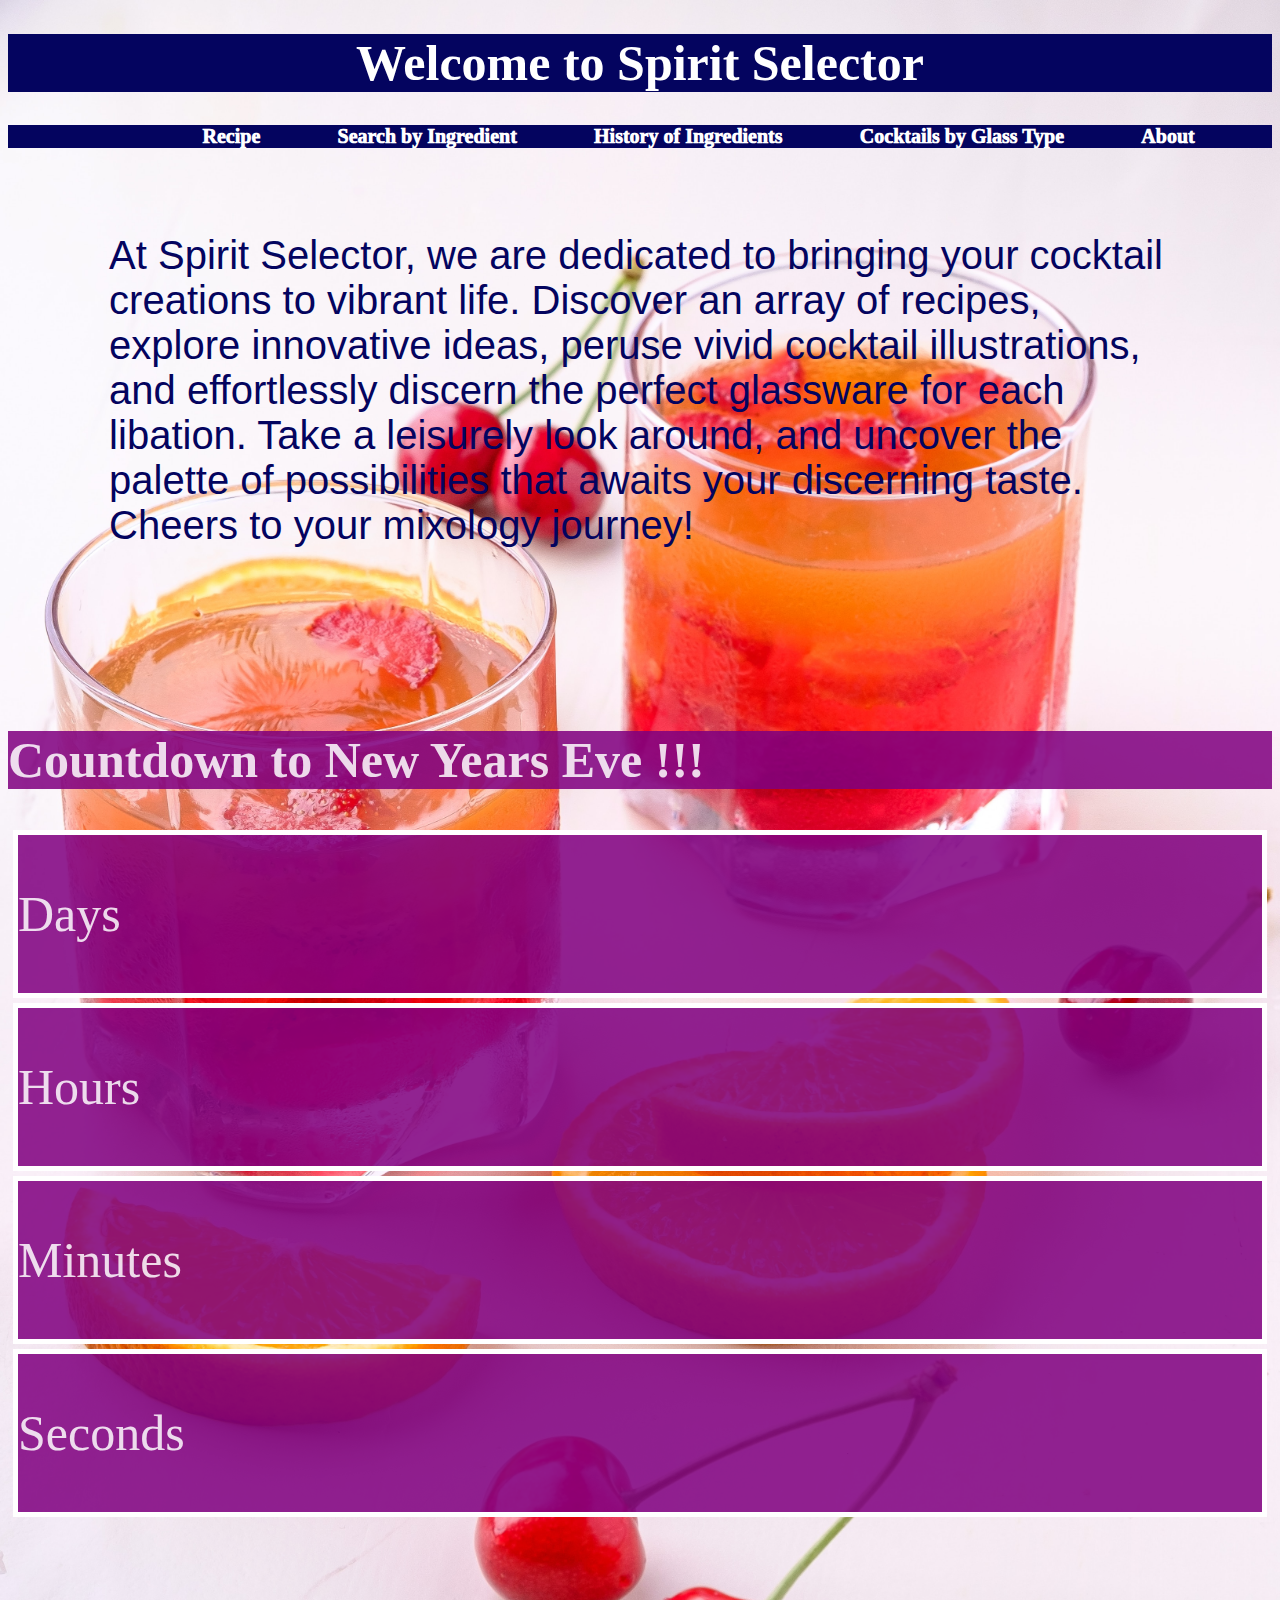
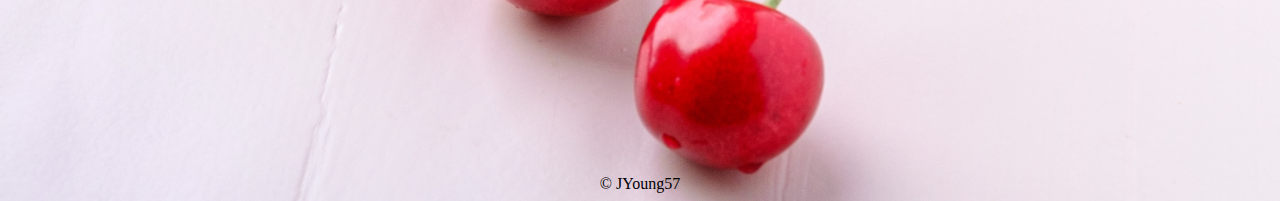
<file: index.html>
<!DOCTYPE html>
<html lang="en">
  <head>
    <meta charset="UTF-8" />
    <meta name="viewport" content="width=device-width, initial-scale=1.0" />
    <title>Spirit Selector</title>
    <link href="https://cdn.jsdelivr.net/npm/bootstrap@5.3.2/dist/css/bootstrap.min.css"
      rel="stylesheet"
      integrity="sha384-T3c6CoIi6uLrA9TneNEoa7RxnatzjcDSCmG1MXxSR1GAsXEV/Dwwykc2MPK8M2HN"
      crossorigin="anonymous"/>
    <style>
      svg {display: none;}
    </style>
    <link rel="stylesheet" href="css/style.css" />
  </head>
  <body id="background">
    <header>
      <div class="navigation">
        <h1><a href="index.html" style="color: white;">Welcome to Spirit Selector</h1>
        <ul>
          <li><a href="recipe.html" style="color: white;">Recipe</a></li>
          <li><a href="searchIngredient.html" style="color: white;">Search by Ingredient</a></li>
          <li><a href="historyIngredient.html" style="color: white;">History of Ingredients</a></li>
          <li><a href="cocktailGlass.html" style="color: white;">Cocktails by Glass Type</a></li>
          <li><a href="about.html" style="color: white;">About</a></li>
        </ul>
      </div>
    </header>
    <main>
      <div class="background"></div>
      <div class="opening">
        <p>
          At Spirit Selector, we are dedicated to bringing your cocktail
          creations to vibrant life. Discover an array of recipes, explore
          innovative ideas, peruse vivid cocktail illustrations, and
          effortlessly discern the perfect glassware for each libation. Take a
          leisurely look around, and uncover the palette of possibilities that
          awaits your discerning taste. Cheers to your mixology journey!
        </p>
      </div>
      <section class="container p-4">
        <h2 class="text-center p-3">Countdown to New Years Eve !!!</h2>
        <div class="d-flex text-center justify-content-center">
          <div class="countdown p-4" style="margin: 5px">
            <p id="days"></p>
            <p>Days</p>
          </div>
          <div class="countdown p-4" style="margin: 5px">
            <p id="hours"></p>
            <p>Hours</p>
          </div>
          <div class="countdown p-4" style="margin: 5px">
            <p id="minutes"></p>
            <p>Minutes</p>
          </div>
          <div class="countdown p-4" style="margin: 5px">
            <p id="seconds"></p>
            <p>Seconds</p>
          </div>
        </div>
      </section>
    </main>
    <footer>&copy; JYoung57</footer>
    <script src="js/app.js"></script>
  </body>
</html>
</file>
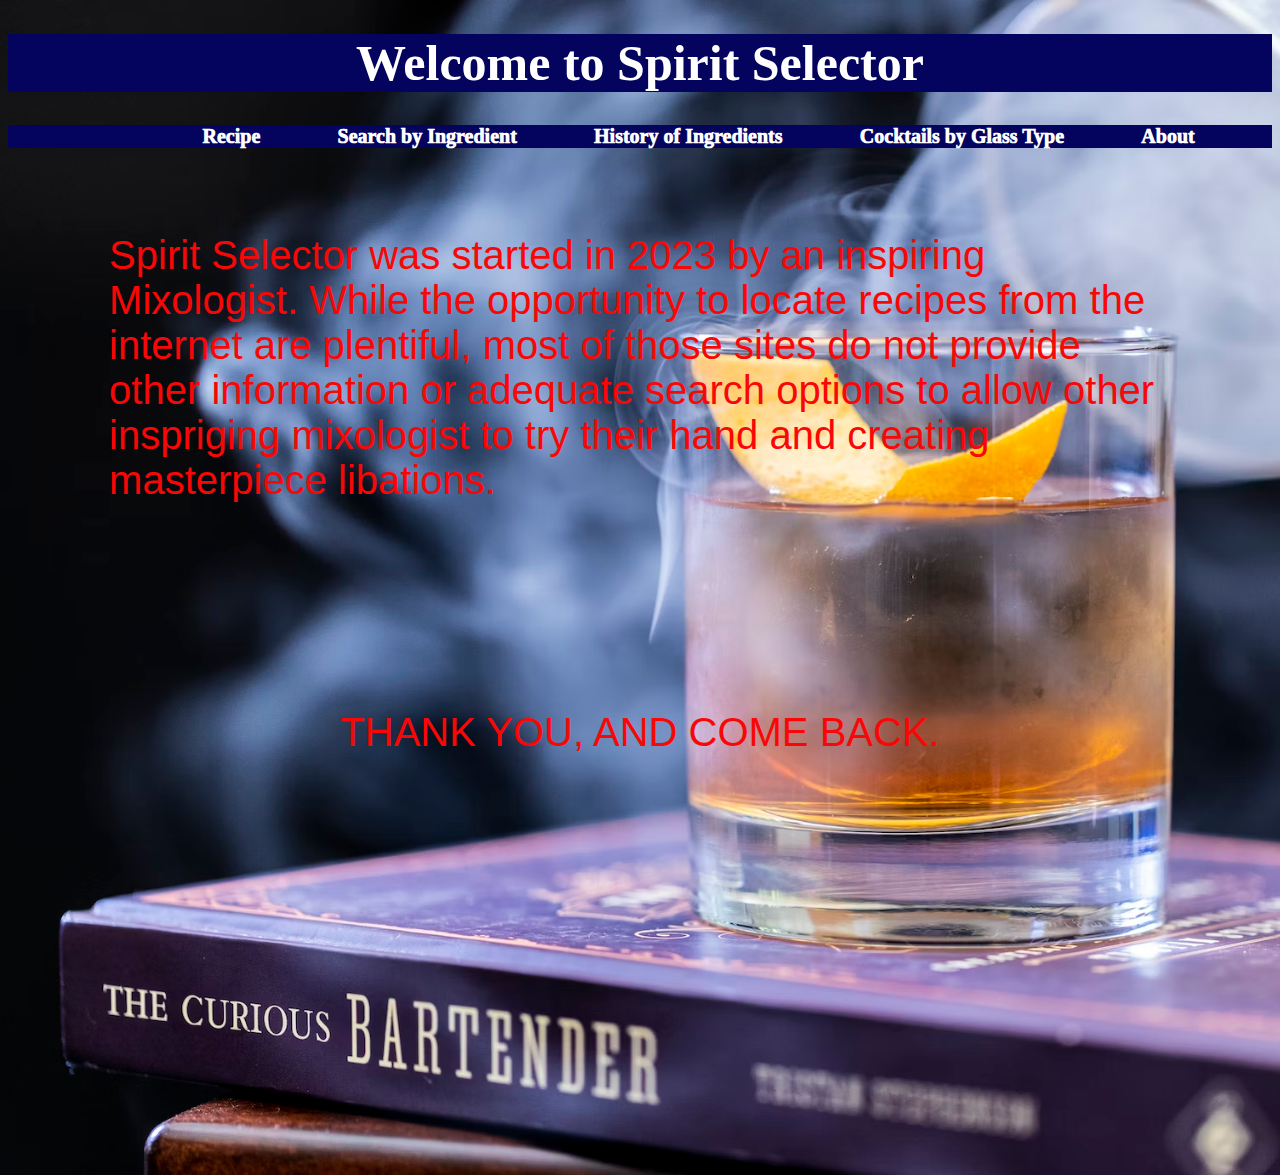
<file: about.html>
<!DOCTYPE html>
<html lang="en">
  <head>
    <meta charset="UTF-8" />
    <meta name="viewport" content="width=device-width, initial-scale=1.0" />
    <title>Spirit Selector</title>
    <link href="https://cdn.jsdelivr.net/npm/bootstrap@5.3.2/dist/css/bootstrap.min.css"
      rel="stylesheet"
      integrity="sha384-T3c6CoIi6uLrA9TneNEoa7RxnatzjcDSCmG1MXxSR1GAsXEV/Dwwykc2MPK8M2HN"
      crossorigin="anonymous"/>
    <style>
      svg {display: none;}
    </style>
    <link rel="stylesheet" href="css/style.css" />
  </head>
  <body id="aboutBackground">
    <header>
      <div class="navigation">
        <h1><a href="index.html" style="color: white;">Welcome to Spirit Selector</h1>
        <ul>
          <li><a href="recipe.html" style="color: white;">Recipe</a></li>
          <li><a href="searchIngredient.html" style="color: white;">Search by Ingredient</a></li>
          <li><a href="historyIngredient.html" style="color: white;">History of Ingredients</a></li>
          <li><a href="cocktailGlass.html" style="color: white;">Cocktails by Glass Type</a></li>
          <li><a href="about.html" style="color: white;">About</a></li>
        </ul>
      </div>
    </header>
    <main>
      <div class="closing">
        <p>Spirit Selector was started in 2023 by an inspiring Mixologist.  While the opportunity to locate recipes from the internet are plentiful, most of those sites do not provide other information or adequate search options to allow other inspriging mixologist to try their hand and creating masterpiece libations.</p>
      </div>
      <div class="closing">
        <p>THANK YOU, AND COME BACK.</p>
      </div>
    </main>
    <footer>&copy; JYoung57</footer>
  </body>
</html>
</file>
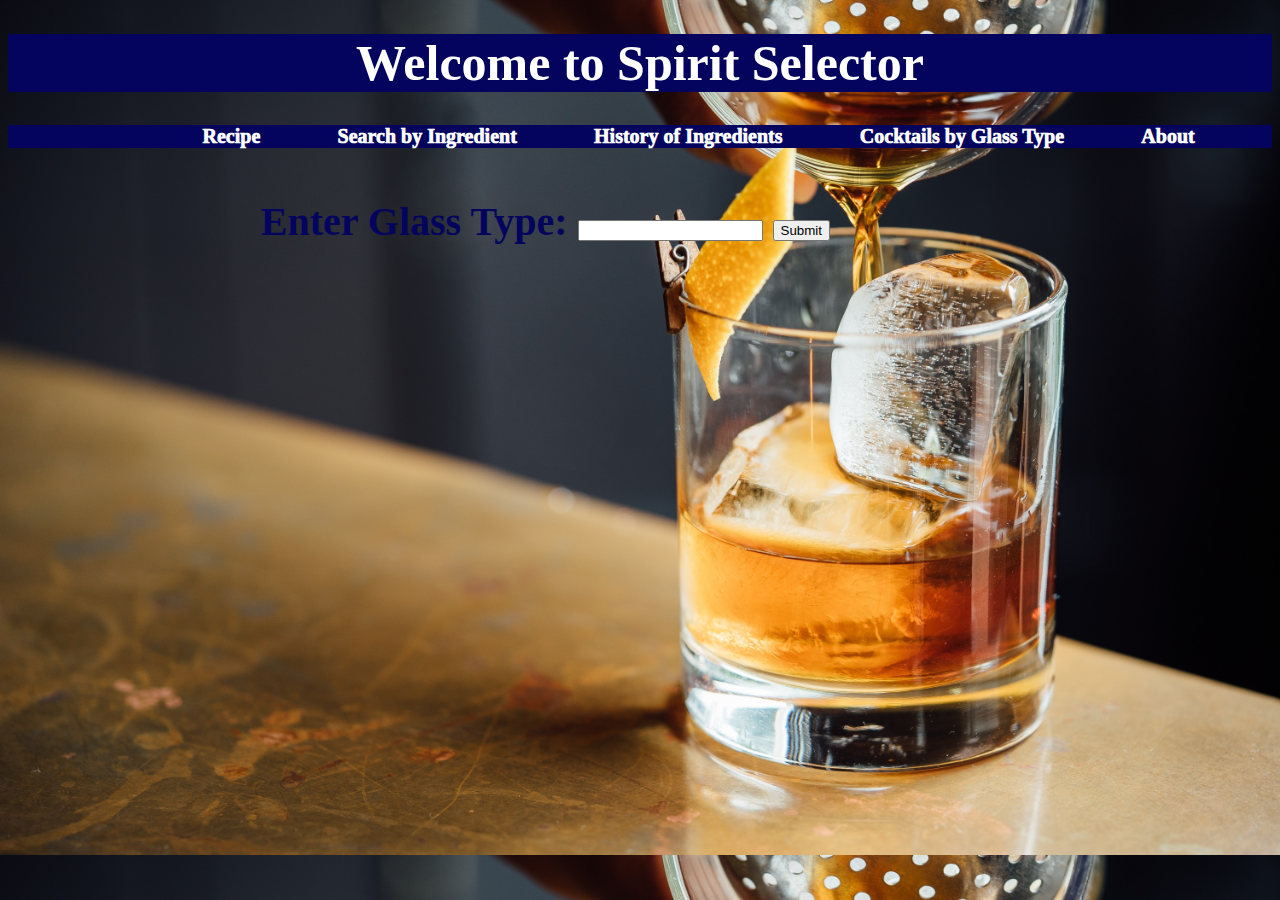
<file: cocktailGlass.html>
<!DOCTYPE html>
<html lang="en">
  <head>
    <meta charset="UTF-8" />
    <meta name="viewport" content="width=device-width, initial-scale=1.0" />
    <title>Cocktails by Glass Type</title>
    <link href="https://cdn.jsdelivr.net/npm/bootstrap@5.3.2/dist/css/bootstrap.min.css"
      rel="stylesheet"
      integrity="sha384-T3c6CoIi6uLrA9TneNEoa7RxnatzjcDSCmG1MXxSR1GAsXEV/Dwwykc2MPK8M2HN"
      crossorigin="anonymous"/>
    <style>
      svg {display: none;}
    </style>
    <link rel="stylesheet" href="css/style.css" />
  </head>
  <body id="glassBackground">
    <header>
      <div class="navigation">
        <h1><a href="index.html" style="color: white;">Welcome to Spirit Selector</h1>
        <ul>
          <li><a href="recipe.html" style="color: white;">Recipe</a></li>
          <li><a href="searchIngredient.html" style="color: white;">Search by Ingredient</a></li>
          <li><a href="historyIngredient.html" style="color: white;">History of Ingredients</a></li>
          <li><a href="cocktailGlass.html" style="color: white;">Cocktails by Glass Type</a></li>
          <li><a href="about.html" style="color: white;">About</a></li>
        </ul>
      </div>
    </header>
      <main>
      <div class="recipeForm">
        <form onsubmit="handleGetCocktailByGlassType(event)">
          <label for="cocktail-input">Enter Glass Type:</label>
          <input type="text" name="cocktail" id="cocktail-input" required>
          <button type="submit">Submit</button>
        </form>
      </div>
     <div id="drinkList">

     </div>
     <div id="drinkNames">

     </div>
  </main>
  <footer></footer>
    <script
      src="https://code.jquery.com/jquery-3.7.1.js"
      integrity="sha256-eKhayi8LEQwp4NKxN+CfCh+3qOVUtJn3QNZ0TciWLP4="
      crossorigin="anonymous">
    </script>
    <script src="js/glass.js"></script>
  </body>
</html>
</file>
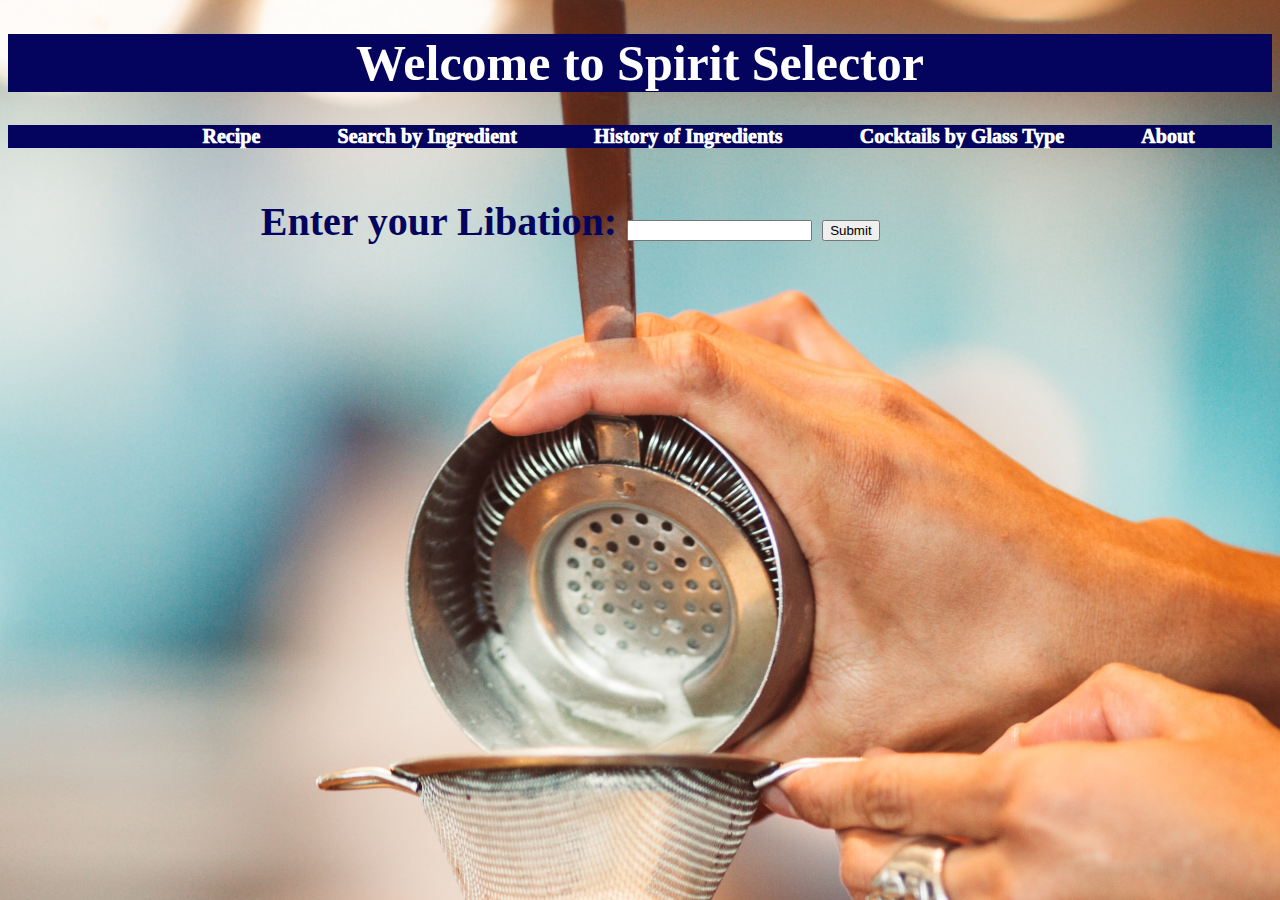
<file: historyIngredient.html>
<!DOCTYPE html>
<html lang="en">
  <head>
    <meta charset="UTF-8" />
    <meta name="viewport" content="width=device-width, initial-scale=1.0" />
    <title>History of Ingredients</title>
    <link href="https://cdn.jsdelivr.net/npm/bootstrap@5.3.2/dist/css/bootstrap.min.css"
      rel="stylesheet"
      integrity="sha384-T3c6CoIi6uLrA9TneNEoa7RxnatzjcDSCmG1MXxSR1GAsXEV/Dwwykc2MPK8M2HN"
      crossorigin="anonymous"/>
    <style>
      svg {display: none;}
    </style>
    <link rel="stylesheet" href="css/style.css" />
  </head>
  <body id="historyBackground">
    <header>
      <div class="navigation">
        <h1><a href="index.html" style="color: white;">Welcome to Spirit Selector</h1>
        <ul>
          <li><a href="recipe.html" style="color: white;">Recipe</a></li>
          <li><a href="searchIngredient.html" style="color: white;">Search by Ingredient</a></li>
          <li><a href="historyIngredient.html" style="color: white;">History of Ingredients</a></li>
          <li><a href="cocktailGlass.html" style="color: white;">Cocktails by Glass Type</a></li>
          <li><a href="about.html" style="color: white;">About</a></li>
        </ul>
      </div>
    </header>
      <main>
      <div class="recipeForm">
        <form onsubmit="handleGetHistoryByIngredient(event)">
          <label for="cocktail-input">Enter your Libation:</label>
          <input type="text" name="cocktail" id="cocktail-input" required>
          <button type="submit">Submit</button>
        </form>
      </div>
     <div id="drinkList">

     </div>
     <div id="drinkNames">

     </div>
  </main>
  <footer></footer>
    <script
      src="https://code.jquery.com/jquery-3.7.1.js"
      integrity="sha256-eKhayi8LEQwp4NKxN+CfCh+3qOVUtJn3QNZ0TciWLP4="
      crossorigin="anonymous">
    </script>
    <script src="js/history.js"></script>
  </body>
</html>
</file>
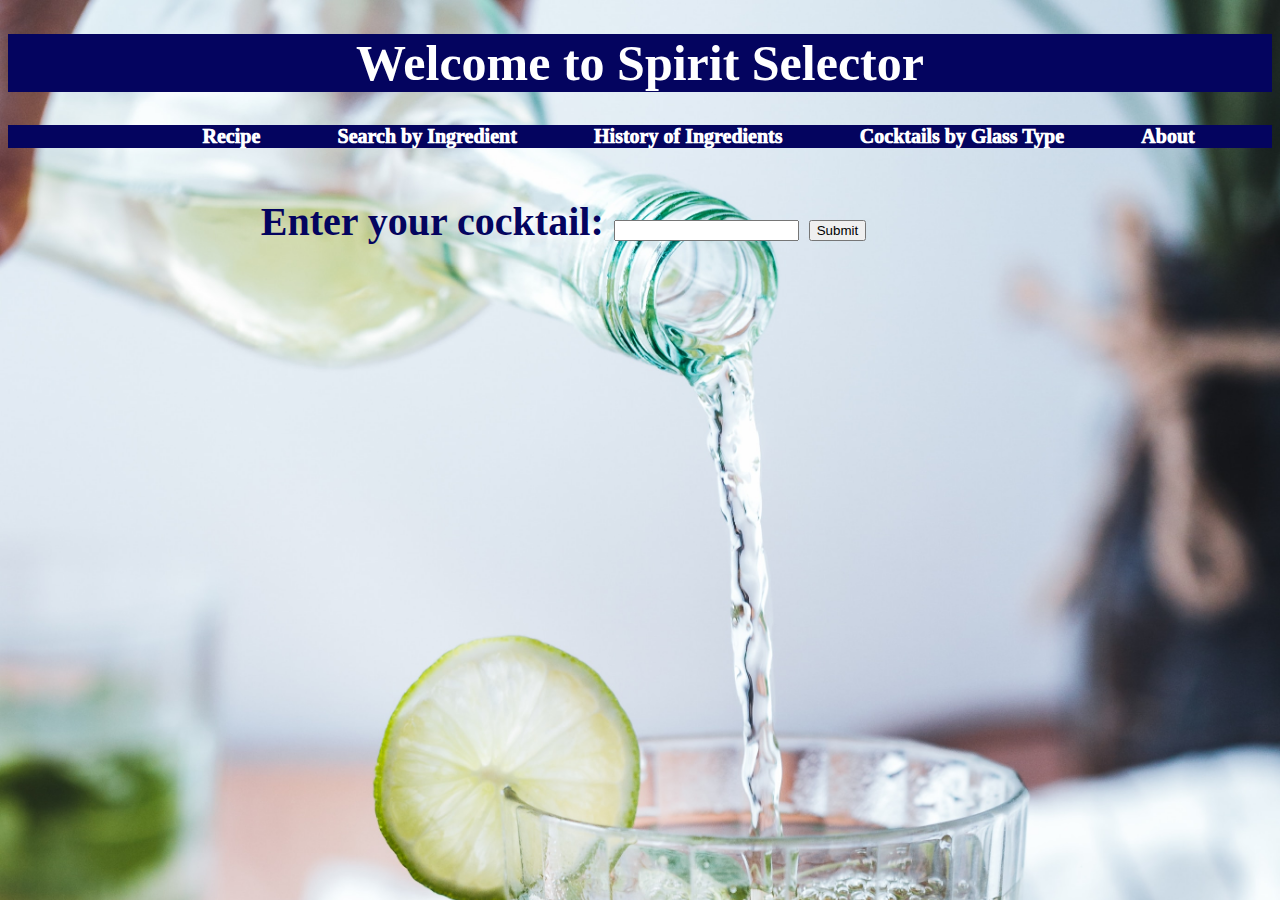
<file: recipe.html>
<!DOCTYPE html>
<html lang="en">
  <head>
    <meta charset="UTF-8" />
    <meta name="viewport" content="width=device-width, initial-scale=1.0" />
    <title>Spirit Selector</title>
    <link href="https://cdn.jsdelivr.net/npm/bootstrap@5.3.2/dist/css/bootstrap.min.css"
      rel="stylesheet"
      integrity="sha384-T3c6CoIi6uLrA9TneNEoa7RxnatzjcDSCmG1MXxSR1GAsXEV/Dwwykc2MPK8M2HN"
      crossorigin="anonymous"/>
    <style>
      svg {display: none;}
    </style>
    <link rel="stylesheet" href="css/style.css" />
  </head>
  <body id="recipeBackground">
    <header>
      <div class="navigation">
        <h1><a href="index.html" style="color: white;">Welcome to Spirit Selector</h1>
        <ul>
          <li><a href="recipe.html" style="color: white;">Recipe</a></li>
          <li><a href="searchIngredient.html" style="color: white;">Search by Ingredient</a></li>
          <li><a href="historyIngredient.html" style="color: white;">History of Ingredients</a></li>
          <li><a href="cocktailGlass.html" style="color: white;">Cocktails by Glass Type</a></li>
          <li><a href="about.html" style="color: white;">About</a></li>
        </ul>
      </div>
    </header>
  <main>
      <div class="recipeForm">
        <form onsubmit="handleGetRecipe(event)">
          <label for="cocktail-input">Enter your cocktail:</label>
          <input type="text" name="cocktail" id="cocktail-input" required>
          <button type="submit">Submit</button>
        </form>
      </div>
     <div id="ingredients">

     </div>
     <div id="directions">

     </div>
     <div id="recipe">

     </div>
  </main>
  <footer></footer>
    <script
      src="https://code.jquery.com/jquery-3.7.1.js"
      integrity="sha256-eKhayi8LEQwp4NKxN+CfCh+3qOVUtJn3QNZ0TciWLP4="
      crossorigin="anonymous">
    </script>
    <script src="js/recipe.js"></script>
  </body>
</html>
</file>
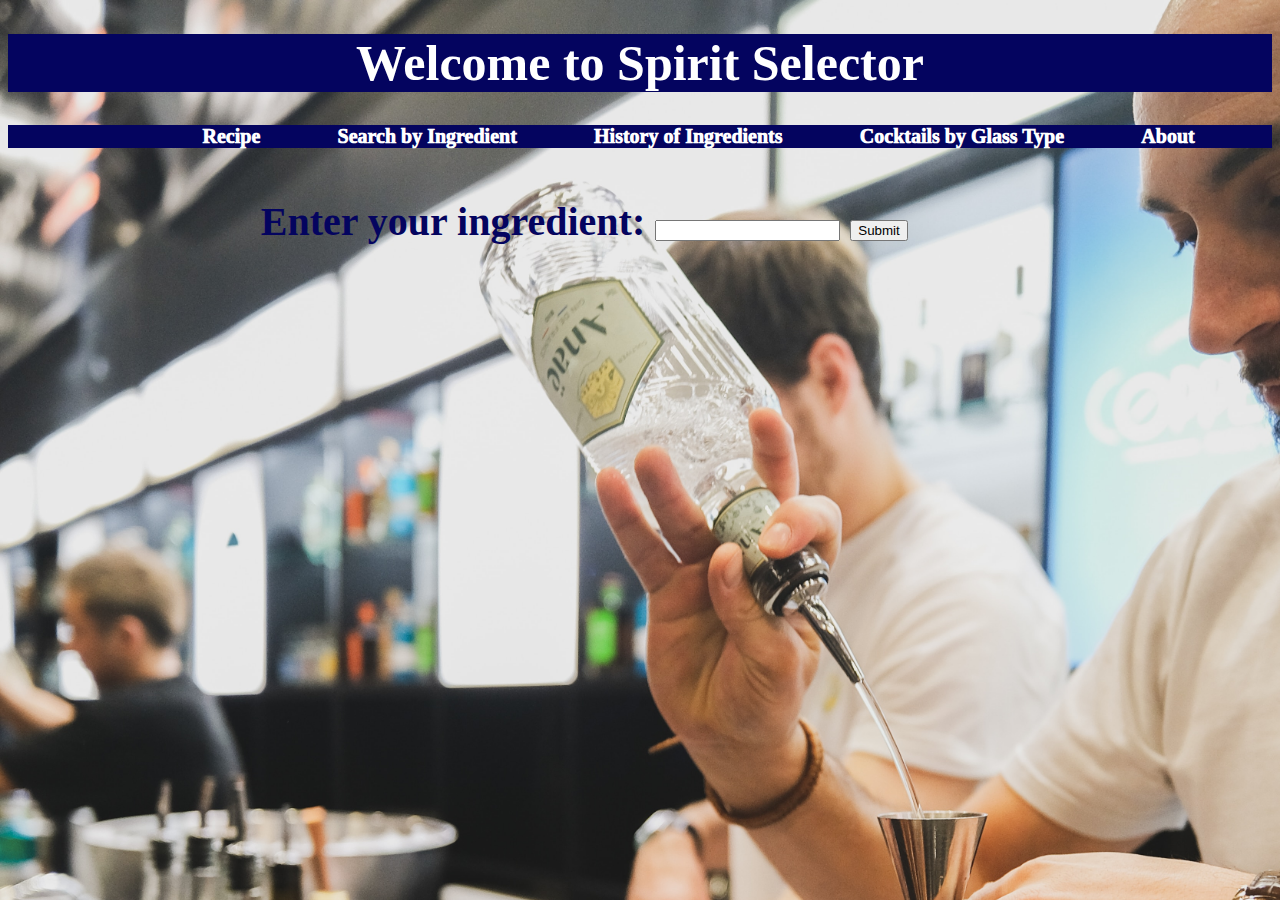
<file: searchIngredient.html>
<!DOCTYPE html>
<html lang="en">
  <head>
    <meta charset="UTF-8" />
    <meta name="viewport" content="width=device-width, initial-scale=1.0" />
    <title>Spirit Selector</title>
    <link href="https://cdn.jsdelivr.net/npm/bootstrap@5.3.2/dist/css/bootstrap.min.css"
      rel="stylesheet"
      integrity="sha384-T3c6CoIi6uLrA9TneNEoa7RxnatzjcDSCmG1MXxSR1GAsXEV/Dwwykc2MPK8M2HN"
      crossorigin="anonymous"/>
    <style>
      svg {display: none;}
    </style>
    <link rel="stylesheet" href="css/style.css" />
  </head>
  <body id="ingredientBackground">
    <header>
      <div class="navigation">
        <h1><a href="index.html" style="color: white;">Welcome to Spirit Selector</h1>
        <ul>
          <li><a href="recipe.html" style="color: white;">Recipe</a></li>
          <li><a href="searchIngredient.html" style="color: white;">Search by Ingredient</a></li>
          <li><a href="historyIngredient.html" style="color: white;">History of Ingredients</a></li>
          <li><a href="cocktailGlass.html" style="color: white;">Cocktails by Glass Type</a></li>
          <li><a href="about.html" style="color: white;">About</a></li>
        </ul>
      </div>
    </header>
      <main>
      <div class="recipeForm">
        <form onsubmit="handleGetRecipeByIngredient(event)">
          <label for="cocktail-input">Enter your ingredient:</label>
          <input oninput="handleGetRecipeByIngredient(event)" type="text" name="cocktail" id="cocktail-input" required>
          <button type="submit">Submit</button>
        </form>
      </div>
     <div id="drinkList">

     </div>
     <div id="drinkNames">

     </div>
  </main>
  <footer></footer>
    <script
      src="https://code.jquery.com/jquery-3.7.1.js"
      integrity="sha256-eKhayi8LEQwp4NKxN+CfCh+3qOVUtJn3QNZ0TciWLP4="
      crossorigin="anonymous">
    </script>
    <script src="js/ingredient.js"></script>
  </body>
</html>
</file>
<file: css/style.css>
#background {
  background-image: url(../img/img7.jpg);
  background-size: 100%;
}

#recipeBackground {
  background-image: url(../img/img4.jpg);
  background-size: 100%;
  max-width: 100%;
  max-height: 100%;
}

#ingredientBackground {
  background-image: url(../img/img8.jpg);
  background-size: 100%;
  max-width: 100%;
  max-height: 100%;
}

#historyBackground {
  background-image: url(../img/img5.jpg);
  background-size: cover;
  max-width: 100%;
  max-height: 100%;
}

#glassBackground {
  background-image: url(../img/img1.jpg);
  background-size: cover;
  max-width: 100%;
  max-height: 100%;
}

#aboutBackground {
  background-image: url(../img/img9.avif);
  background-size: cover;
  max-width: 100%;
  max-height: 100%;
}

a:link {
  text-decoration: none;
}

h1 {
  background-color: rgb(4, 4, 95);
  text-align: center;
  color: rgba(255, 255, 255, 0.842);
  font-size: 50px;
}

.opening {
  display: flex;
  justify-content: space-evenly;
  font-size: 40px;
  padding-left: 8%;
  padding-right: 8%;
  padding-bottom: 8%;
  padding-top: 2%;
  font-family: Arial, Helvetica, sans-serif;
  color: rgb(4, 4, 95);
}

.closing {
  display: flex;
  justify-content: space-evenly;
  font-size: 40px;
  padding-left: 8%;
  padding-right: 8%;
  padding-bottom: 8%;
  padding-top: 2%;
  font-family: Arial, Helvetica, sans-serif;
  color: rgb(248, 7, 7);
}

.navigation ul {
  text-align: center;
  display: flex;
  justify-content: space-evenly;
  font-size: 20px;
  margin-top: 1%;
  list-style-type: none;
  font-weight: 1000;
  background-color: rgb(4, 4, 95);
  color: rgba(255, 255, 255, 0.842);
}

h2 {
  background-color: rgba(128, 0, 128, 0.863);
  color: rgba(255, 255, 255, 0.842);
  font-size: 50px;
  font-weight: 100px;
}

h3 {
  background-color: rgb(4, 4, 95);
  color: rgba(255, 255, 255, 0.842);
  font-size: 40px;
  text-align: center;
}

#ingredients {
  padding-bottom: 5%;
}

#ingredients p {
  font-size: 40px;
  margin-top: 1%;
  list-style-type: none;
  text-align: center;
  font-weight: 900;
  color: rgb(4, 4, 95);
}

h4 {
  background-color: rgb(4, 4, 95);
  color: rgba(255, 255, 255, 0.842);
  font-size: 40px;
  text-align: center;
}

#recipe {
  text-align: center;
  margin-left: 20%;
  margin-right: 20%;
  font-size: 40px;
  padding-top: 3%;
  font-family: Arial, Helvetica, sans-serif;
  font-weight: 900;
  color: rgb(4, 4, 95);
}

#drinkNames p {
  font-size: 40px;
  margin-top: 1%;
  list-style-type: none;
  text-align: center;
  font-weight: 900;
  color: rgb(4, 4, 95);
  margin-left: 20%;
  margin-right: 20%;
}

.not-found {
  font-size: 40px;
  margin-top: 1%;
  list-style-type: none;
  text-align: center;
  font-weight: 900;
  color: rgb(4, 4, 95);
}

.recipeForm {
  margin-left: 20%;
  margin-right: 20%;
  padding-top: 30px;
  padding-bottom: 50px;
  color: rgb(4, 4, 95);
  font-size: 40px;
  font-weight: 700;
}

.countdown {
  font-size: 50px;
  font-weight: 100px;
  color: rgba(255, 255, 255, 0.842);
  margin: 2 rem;
  padding: 1 rem 2 rem;
  background-color: rgba(128, 0, 128, 0.863);
  border: solid white 5px;
  border-radius: 100 px;
}

footer {
  text-align: center;
  padding-top: 20%;
}

/*# sourceMappingURL=style.css.map */
</file>
